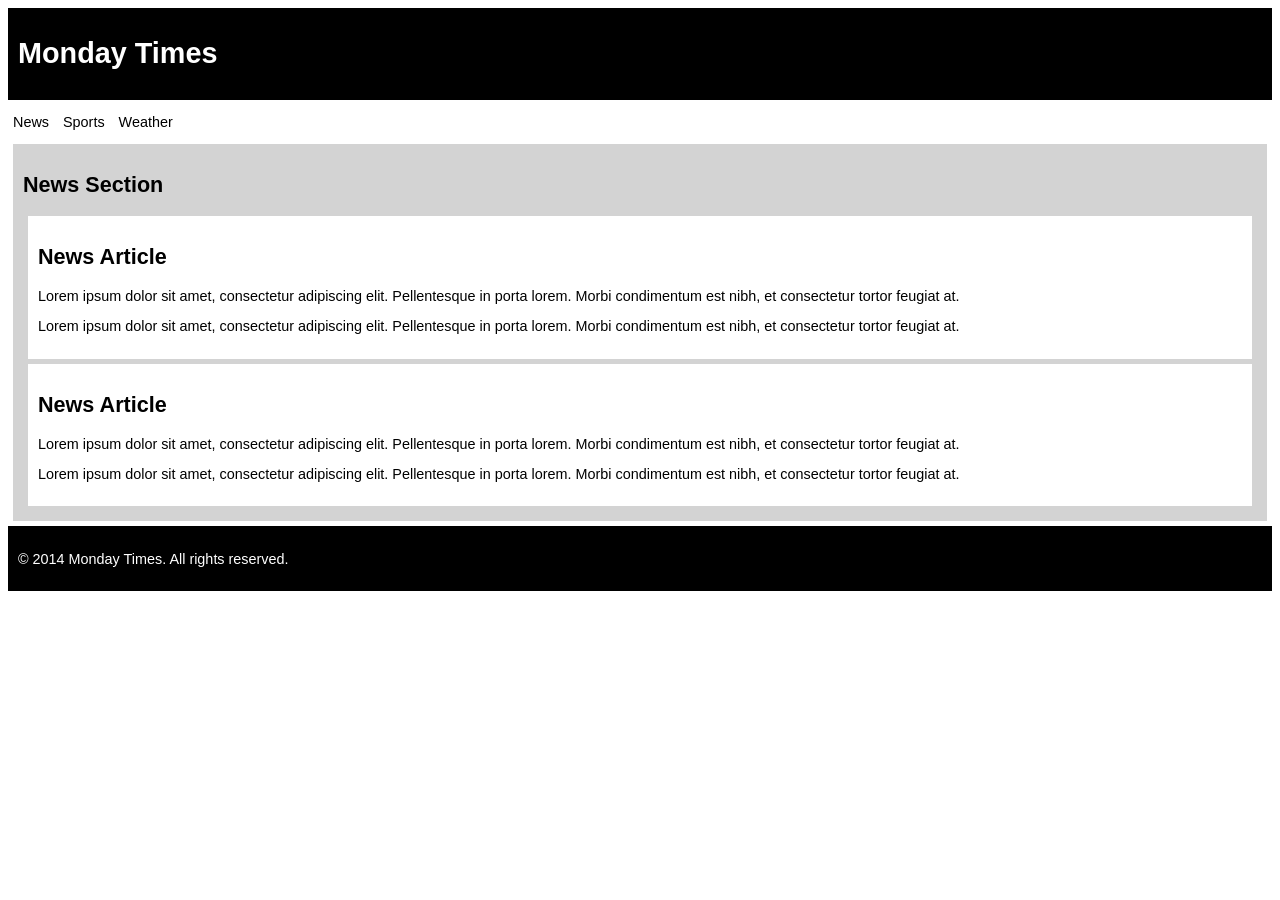
<file: excirse/src/create_layout/index.html>
<!DOCTYPE html>
<html lang="en">
<head>
    <meta charset="UTF-8">
    <title>Title</title>
    <link rel="stylesheet" href="layout.css">
</head>
<body>
<header>
    <h1>Monday Times</h1>
</header>

<nav>
    <ul>
        <li>News</li>
        <li>Sports</li>
        <li>Weather</li>
    </ul>
</nav>

<section>
    <h2>News Section</h2>
    <article>
        <h2>News Article</h2>
        <p>Lorem ipsum dolor sit amet, consectetur adipiscing elit. Pellentesque in porta lorem. Morbi condimentum est
            nibh, et consectetur tortor feugiat at.</p>
        <p>Lorem ipsum dolor sit amet, consectetur adipiscing elit. Pellentesque in porta lorem. Morbi condimentum est
            nibh, et consectetur tortor feugiat at.</p>
    </article>
    <article>
        <h2>News Article</h2>
        <p>Lorem ipsum dolor sit amet, consectetur adipiscing elit. Pellentesque in porta lorem. Morbi condimentum est
            nibh, et consectetur tortor feugiat at.</p>
        <p>Lorem ipsum dolor sit amet, consectetur adipiscing elit. Pellentesque in porta lorem. Morbi condimentum est
            nibh, et consectetur tortor feugiat at.</p>
    </article>
</section>

<footer>
    <p>&copy; 2014 Monday Times. All rights reserved.</p>
</footer>
</body>
</html>
</file>
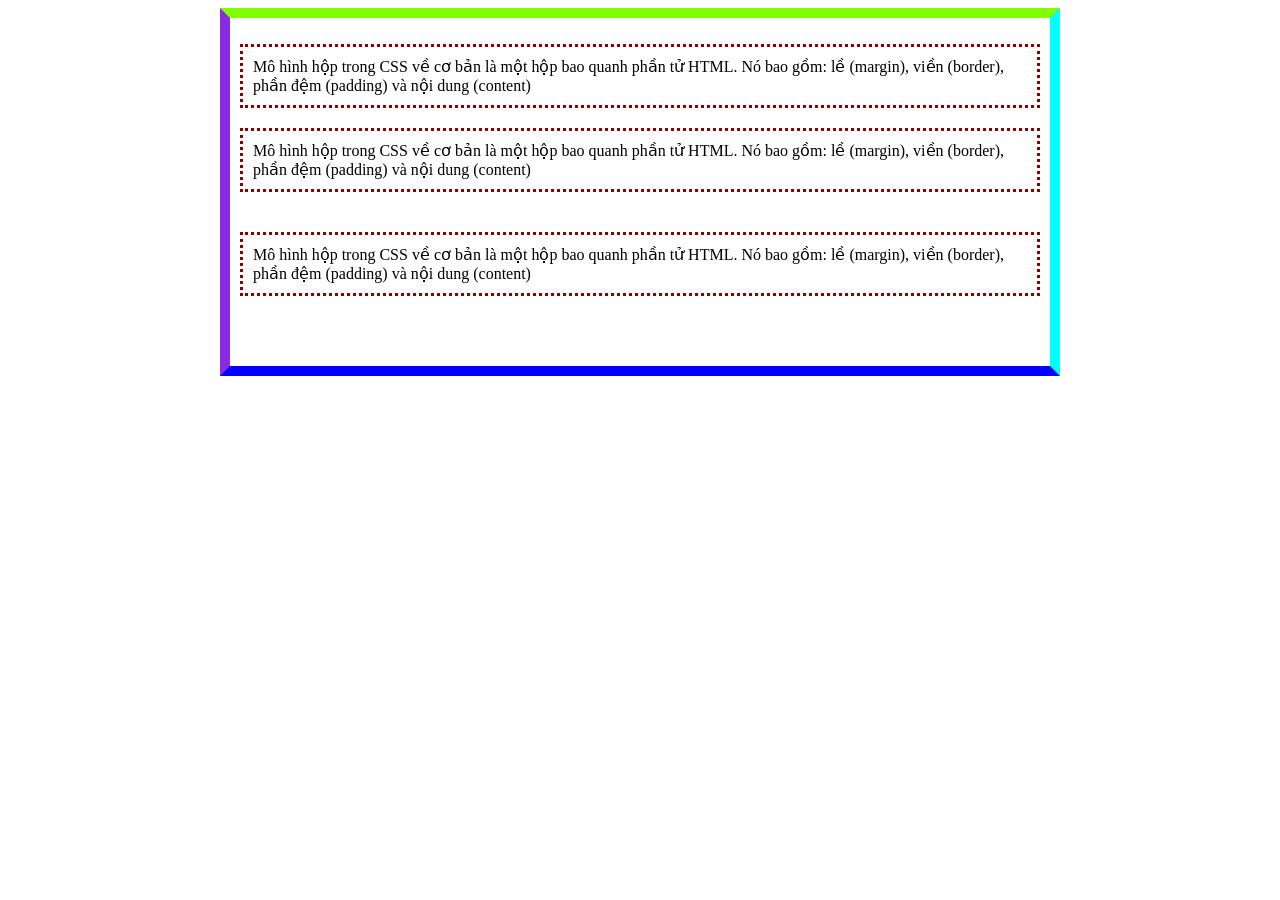
<file: practice/src/use_box_model/index.html>
<!DOCTYPE html>
<html lang="en">
<head>
  <meta charset="UTF-8">
  <title>Sử dụng Boxmodel</title>
  <link rel="stylesheet" href="box.css">

</head>
<body>
<div class="boxmodel">
  <p id="boxmodel1">Mô hình hộp trong CSS về cơ bản là một hộp bao quanh phần tử HTML.
    Nó bao gồm: lề (margin), viền (border), phần đệm (padding) và nội dung (content)</p>
  <p id="boxmodel2">Mô hình hộp trong CSS về cơ bản là một hộp bao quanh phần tử HTML.
    Nó bao gồm: lề (margin), viền (border), phần đệm (padding) và nội dung (content)</p>
  <p id="boxmodel3">Mô hình hộp trong CSS về cơ bản là một hộp bao quanh phần tử HTML.
    Nó bao gồm: lề (margin), viền (border), phần đệm (padding) và nội dung (content)</p>
</div>
</body>
</html>
</file>
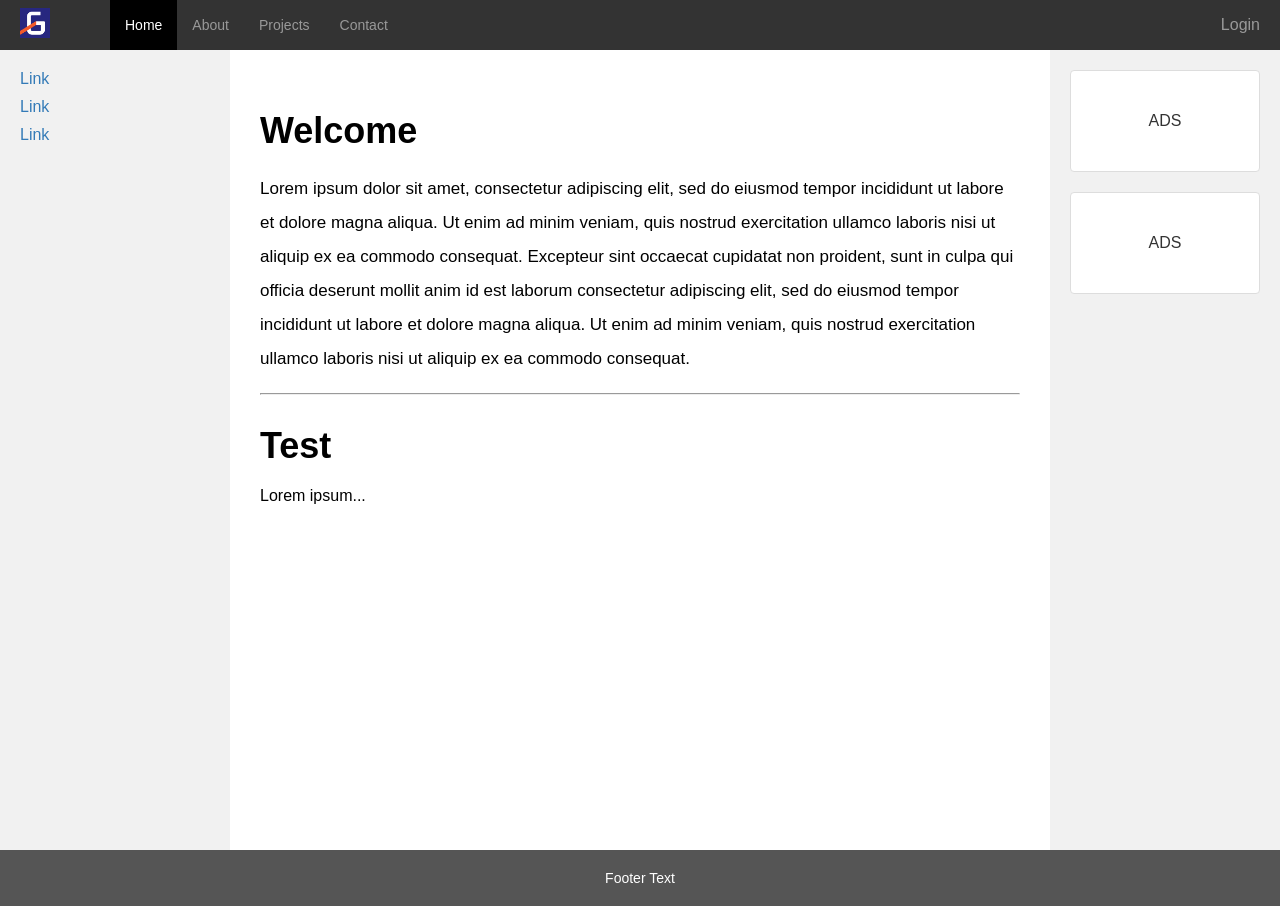
<file: excirse/src/layout_with_RWD/RWD layout.html>
<!DOCTYPE html>
<html lang="en">
<head>
    <meta charset="UTF-8">
    <title>Title</title>
    <link rel="stylesheet" href="layout_RWD.css">

</head>
<body>
<div class="page-wrapper">
    <nav class="main-navbar">
        <div class="nav-logo"> <img src="[data-uri]"
        ></div>
        <ul class="nav-menu">
            <li><a href="#" class="active">Home</a></li>
            <li><a href="#">About</a></li>
            <li><a href="#">Projects</a></li>
            <li><a href="#">Contact</a></li>
        </ul>
        <div class="nav-auth">
            <a href="#" class="btn-login">Login</a>
        </div>
    </nav>

    <main id="main-layout">
        <aside class="sidebar-left">
            <a href="#" class="side-link">Link</a>
            <a href="#" class="side-link">Link</a>
            <a href="#" class="side-link">Link</a>
        </aside>

        <section class="content-center">
            <h1>Welcome</h1>
            <p id="text">Lorem ipsum dolor sit amet, consectetur adipiscing elit, sed do eiusmod tempor incididunt ut
                labore et dolore magna aliqua.
                Ut enim ad minim veniam, quis nostrud exercitation ullamco laboris nisi ut aliquip ex ea commodo
                consequat.
                Excepteur sint occaecat cupidatat non proident, sunt in culpa qui officia deserunt mollit anim id est
                laborum consectetur adipiscing elit, sed do eiusmod tempor incididunt ut labore et dolore magna aliqua.
                Ut enim ad minim veniam, quis nostrud exercitation ullamco laboris nisi ut aliquip ex ea commodo
                consequat.
            </p>
            <hr>
            <h1>Test</h1>
            <p>Lorem ipsum...</p>
        </section>

        <aside class="sidebar-right">
            <div class="ads-box">ADS</div>
            <div class="ads-box">ADS</div>
        </aside>
    </main>

    <footer class="main-footer">
        Footer Text
    </footer>
</div>
</body>
</html>
</file>
<file: excirse/src/create_layout/layout.css>
body{
    font-family:  Verdana,sans-serif;
    font-size: 0.9em;
}

header, footer{
    padding: 10px;
    color: white;
    background-color: black;
}
section{
    padding: 10px;
    margin: 5px;
    background-color: lightgray;
}
article{
    padding: 10px;
    margin: 5px;
    background-color: white;
}
nav ul{
    padding: 0;
}
nav ul li{
    display: inline;
    margin: 5px;
}
li:hover{
    background-color: #e5f58c;
}
</file>
<file: practice/src/use_box_model/box.css>
.boxmodel{
    margin: 0 auto;
    width: 800px;
    border: 10px;
    padding: 10px;
    border-color: chartreuse aqua blue blueviolet;
    border-style: solid;
}
.boxmodel p{
    border: 3px dotted darkred;
    padding: 10px;
}
#boxmodel1{
    margin-bottom: 20px;
}
#boxmodel2{
    margin-bottom: 40px;
}
#boxmodel3{
    margin-bottom: 60px;
}
</file>
<file: excirse/src/layout_with_RWD/layout_RWD.css>
body {
    margin: 0;
    padding: 0;
    box-sizing: border-box;
    font-family: Arial, sans-serif;
}

.main-navbar {
    background-color: #333;
    display: flex;
    align-items: center;
    padding: 0 20px;
    height: 50px;
}

.nav-logo {
    color: #999;
    font-size: 20px;
    margin-right: 20px;
}

.nav-menu {
    display: flex;
    list-style: none;
    height: 100%;
}

.nav-menu li a {
    color: #999;
    text-decoration: none;
    padding: 0 15px;
    display: flex;
    align-items: center;
    height: 100%;
    font-size: 14px;
}

.nav-menu li a.active {
    background-color: #000;
    color: #fff;
}

.nav-auth {
    margin-left: auto;
}

.btn-login {
    color: #999;
    text-decoration: none;
}

#text {
    line-height: 2.0;
    font-size: 17px;
}


#main-layout {
    display: flex;
    min-height: calc(100vh - 100px);
}


.sidebar-left, .sidebar-right {
    flex: 2;
    background-color: #f1f1f1;
    padding: 20px;
}

.sidebar-left .side-link {
    display: block;
    margin-bottom: 10px;
    text-decoration: none;
    color: #337ab7;
}

.content-center {
    flex: 8;
    padding: 30px;
    background-color: #fff;
}

.content-center h1 {
    font-size: 36px;
    margin-bottom: 20px;
}

.ads-box {
    background-color: #fff;
    border: 1px solid #ddd;
    border-radius: 4px;
    height: 100px;
    display: flex;
    align-items: center;
    justify-content: center;
    margin-bottom: 20px;
    color: #333;
}

.main-footer {
    background-color: #555;
    color: white;
    text-align: center;
    padding: 20px;
    font-size: 14px;
}

@media (max-width: 768px) {
    #main-layout {
        flex-direction: column;
    }

    .sidebar-left, .sidebar-right, .content-center {
        flex: 1;
    }
}
img{
    width: 30px;
    height: 30px;
}
</file>
